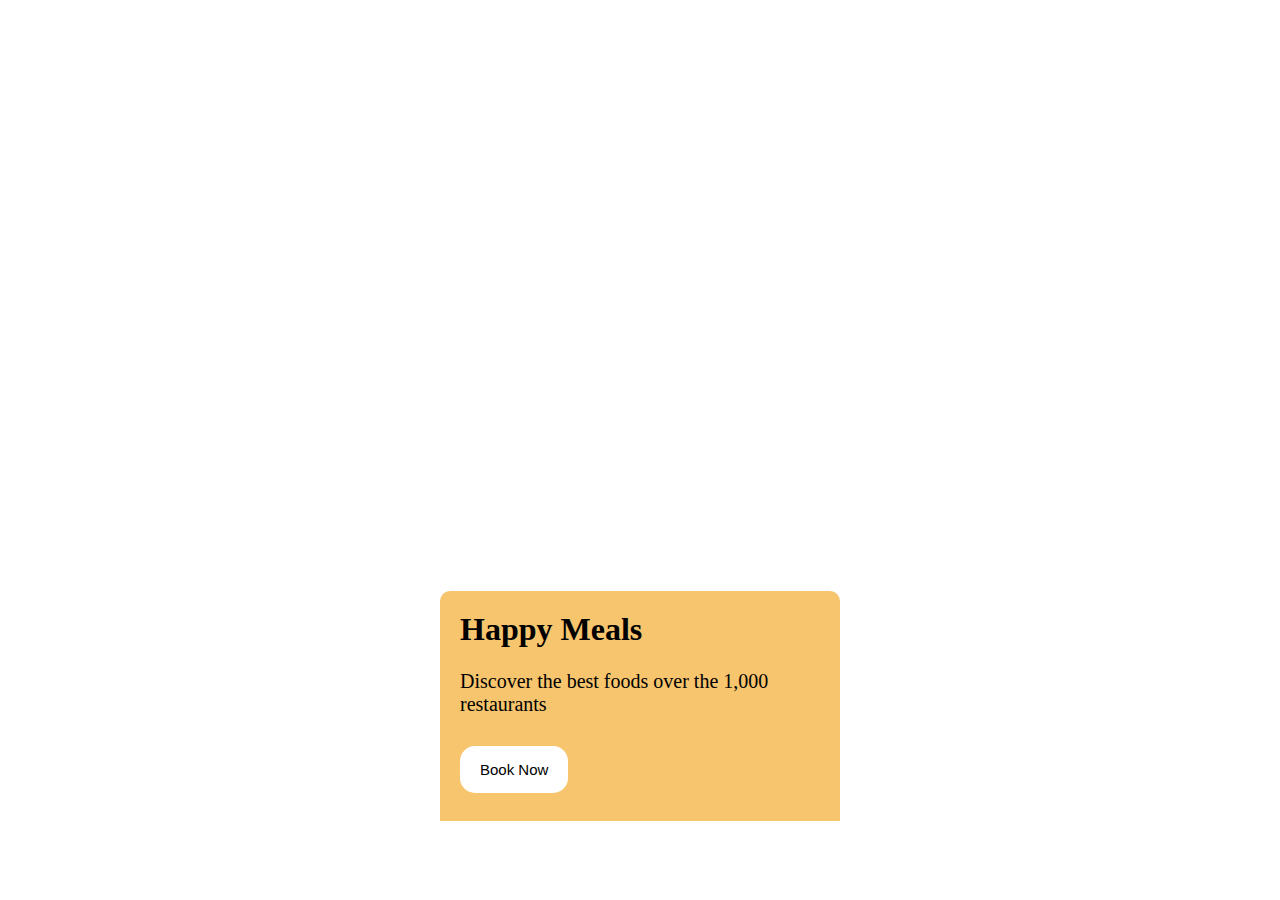
<file: index.html>
<!DOCTYPE html>
<html lang="en">
<head>
    <meta charset="UTF-8">
    <meta name="viewport" content="width=device-width, initial-scale=1.0">
    <title>Document</title>
    <link rel="stylesheet" href="Food.Css">
</head>
<body>
    <div>

    </div>
    <script src="Food.js" ></script>
</body>
</html>
</file>
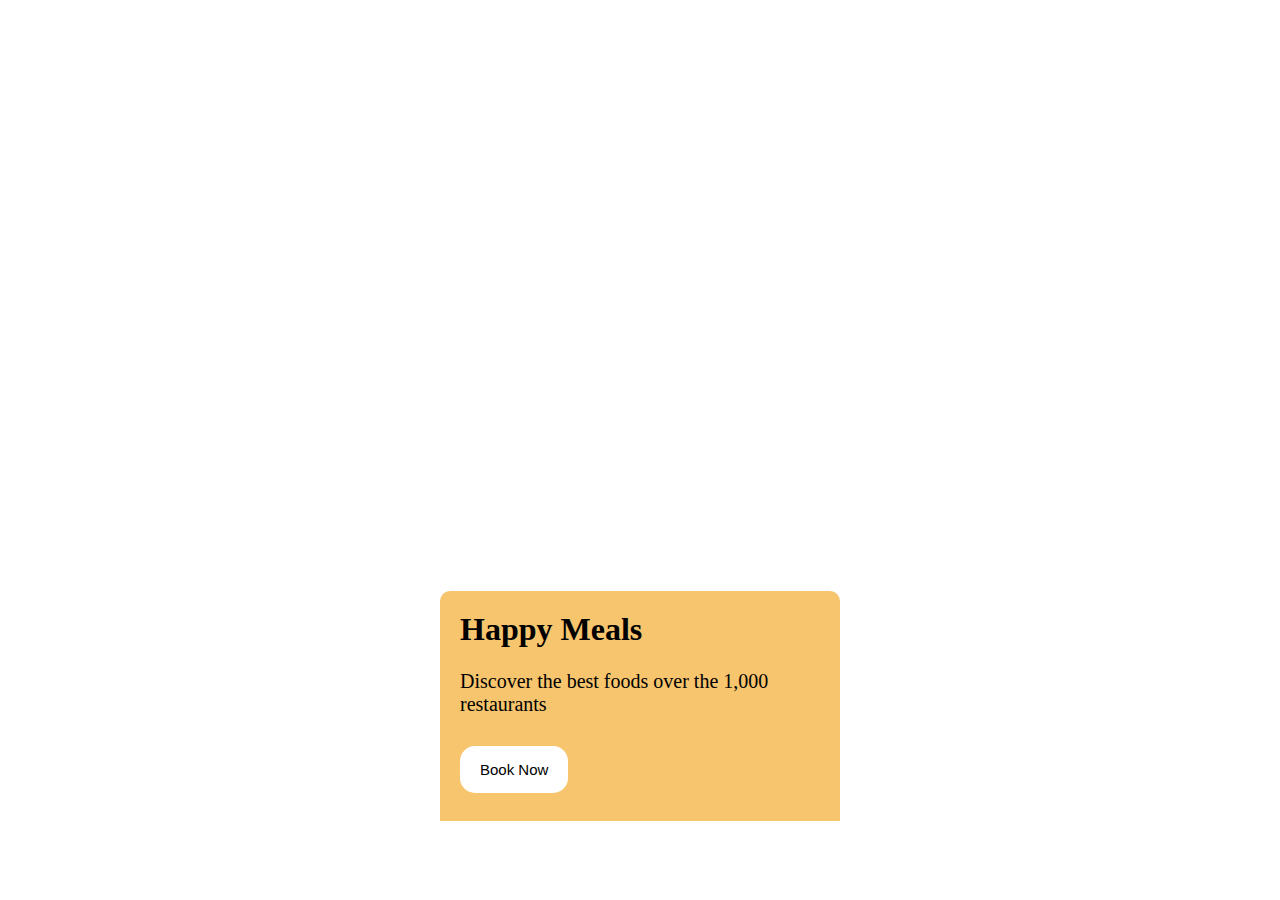
<file: Food.html>
<!DOCTYPE html>
<html lang="en">
<head>
    <meta charset="UTF-8">
    <meta name="viewport" content="width=device-width, initial-scale=1.0">
    <title>Document</title>
    <link rel="stylesheet" href="Food.Css">
</head>
<body>
    <div>

    </div>
    <script src="Food.js" ></script>
</body>
</html>
</file>
<file: Food.Css>
.container {
    background-image: url("https://img.freepik.com/free-photo/people-taking-photos-food_23-2149303525.jpg?w=1380&t=st=1705607469~exp=1705608069~hmac=278471867b312bc0088e9ffac7a2f27addf229e5e57bacefa17334eee38448");
    background-size: cover;
    height: 500px;
    width: 400px;
    margin: auto;
    margin-top: 100px;
}

.head {
    margin-inline: auto;
}
</file>
